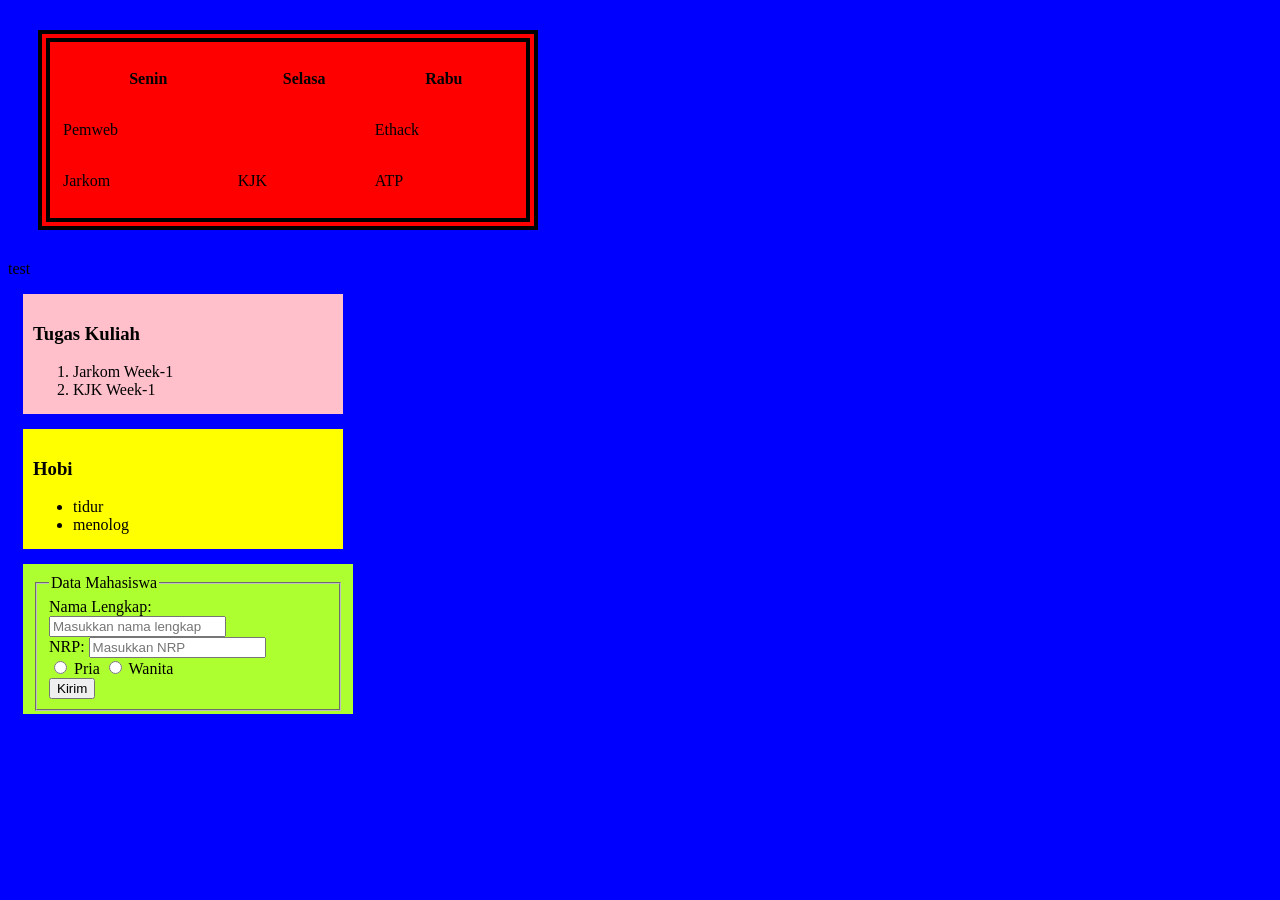
<file: Modul 1/index.html>
<!DOCTYPE html>
<html>
	<head>
    	<link rel="stylesheet" href="style.css" />
	</head>
	<body>
		<div id="table">
			<table>
				<tr>	<th>Senin</th> <th>Selasa</th> <th>Rabu</th> </tr>
				<tr><td>Pemweb</td> <td></td> <td>Ethack</td> </tr>
				<tr><td>Jarkom</td> <td>KJK</td> <td>ATP</td> </tr>
			</table>
		</div>
		<p>test</p>

		<div id="list">
			<h3>Tugas Kuliah</h3>
			<ol>
				<li>Jarkom Week-1</li>
				<li>KJK Week-1</li>
			</ol>
		</div>
	
		<div id="Unordered">
			<h3>Hobi</h3>
			<ul>
				<li>tidur</li>
				<li>menolog</li>
			</ul>	
		</div>

		<div id="form">
			<form action="/submit" method="POST">
  <fieldset>
    <legend>Data Mahasiswa</legend>

    <label for="name">Nama Lengkap:</label>
    <input
      type="text"
      id="name"
      name="name"
      placeholder="Masukkan nama lengkap"
      required
    />

    <br />
    <label for="NRP">NRP:</label>
    <input
      type="text"
      id="NRP"
      name="NRP"
      placeholder="Masukkan NRP"
      required
    />

    <br />
    <input type="radio" id="Pria" name="Gender" value="Pria">
  <label for="Pria">Pria</label>
	<input type="radio" id="Wanita" name="Gender" value="Wanita">
  <label for="Wanita">Wanita</label>
    <br />
    <button type="submit">Kirim</button>
  </fieldset>
</form>
		</div>
	</body>
</html>
</file>
<file: Modul 1/style.css>
body {
	background-color: blue;
}

table {
	background-color: red;
	width: 500px;
	height: 200px;
	border: 12px double;
	padding: 10px;
	margin: 30px;
}

#list {
	background-color: pink;
	width: 300px;
	height: 100px;
	border: 10px;
	padding: 10px;
	margin: 15px;
}

#Unordered {
	background-color: yellow;
	width: 300px;
	height: 100px;
	border: 10px;
	padding: 10px;
	margin: 15px;
}

#form {
	background-color: greenyellow;
	width: 310px;
	height: 130px;
	border: 10px;
	padding: 10px;
	margin: 15px;
}
</file>
